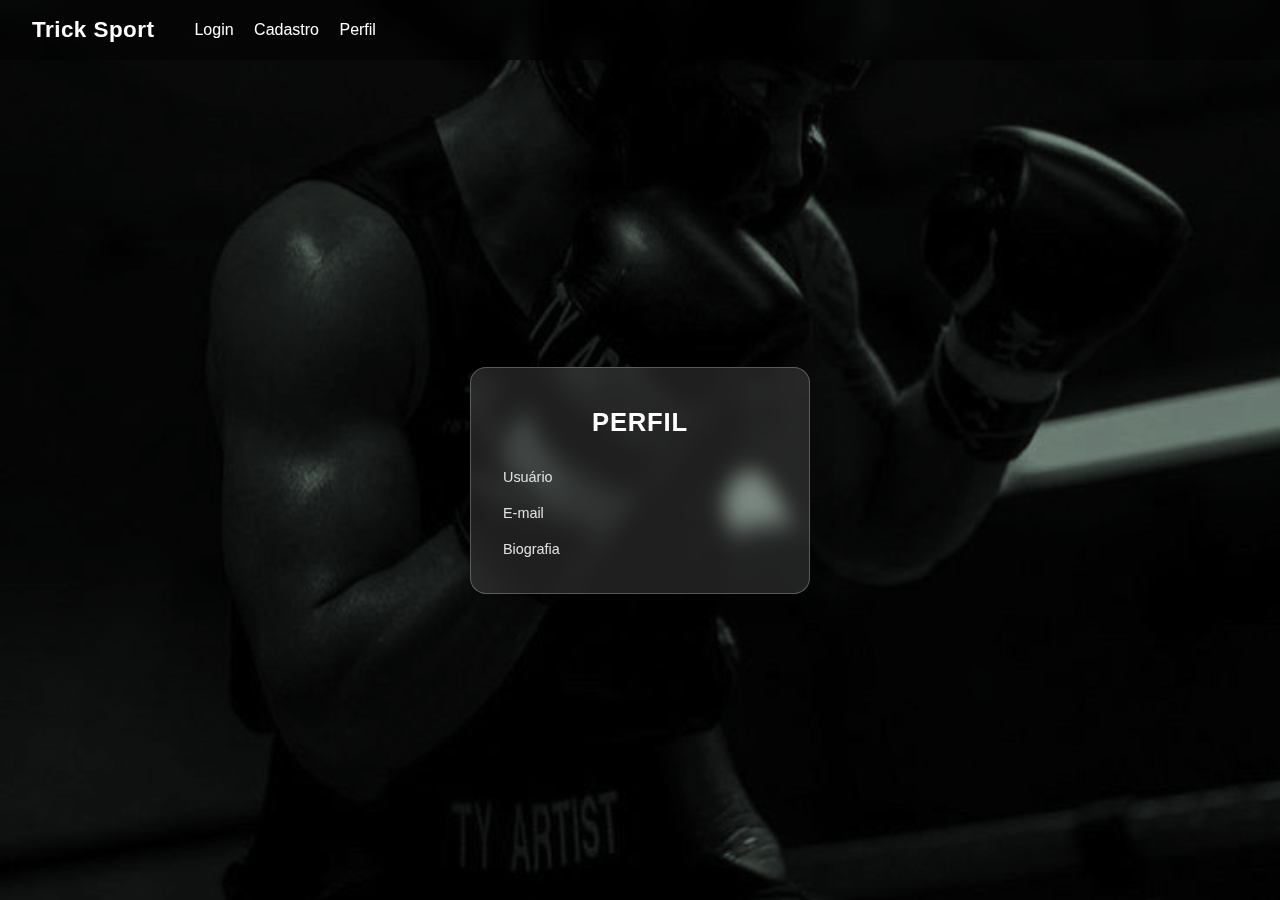
<file: SoftSeg5P/VIEW/perfil.html>
<!DOCTYPE html>
<html lang="pt-BR">
<head>
    <meta charset="UTF-8">
    <title>Perfil do Usuário</title>

    <!-- 1) Mesmo CSS que Login/Cadastro -->
    <link rel="stylesheet" href="css/style.css">

    <!-- 2) Script que busca os dados da sessão -->
    <script defer src="../MODEL/perfil_usuario.js"></script>
</head>
<body>
    <!-- Barra fixa reaproveitada -->
    <div class="header">
        <div class="titulo"><p>Trick Sport</p></div>

        <div class="menu">
            <a href="login.html"><button class="btnMenu">Login</button></a>
            <a href="cadastro.html"><button class="btnMenu">Cadastro</button></a>
            <a href="perfil.html"><button class="btnMenu">Perfil</button></a>
        </div>
    </div>

    <div class="background">
        <div class="form-geral">
            <!-- Cartão reutilizando estilo dos formulários -->
            <div class="form-cadastro" style="padding-bottom:2rem;">
                <h1>PERFIL</h1>

                <label>Usuário</label>
                <p id="perfilUsuario" style="margin-bottom:1.25rem;"></p>

                <label>E-mail</label>
                <p id="perfilEmail" style="margin-bottom:1.25rem;"></p>

                <label>Biografia</label>
                <p id="perfilBio" style="white-space:pre-wrap;"></p>
            </div>
        </div>
    </div>
</body>
</html>
</file>
<file: SoftSeg5P/VIEW/css/style.css>
/* -------------------------------------------------
   STYLE.CSS  –  Trick Sport | Login + Cadastro
   ------------------------------------------------- */

/* ===== RESET ===== */
*,
*::before,
*::after {
    box-sizing: border-box;
    margin: 0;
    padding: 0;
}

html, body {
    height: 100%;
    font-family: "Segoe UI", Roboto, sans-serif;
}

/* -------------------------------------------------
   1) BARRA NO TOPO  (login = .navbar | cadastro = .header)
-------------------------------------------------- */
.navbar,
.header {
    position: fixed;
    top: 0;
    left: 0;
    width: 100%;
    height: 60px;
    display: flex;
    align-items: center;
    gap: 2rem;
    padding: 0 2rem;
    background: rgba(0, 0, 0, 0.35);   /* vidro escuro translúcido */
    backdrop-filter: blur(10px);
    -webkit-backdrop-filter: blur(10px);
    z-index: 1000;
}

.brand,
.titulo p {
    font-size: 1.4rem;
    font-weight: 700;
    letter-spacing: .5px;
    color: #ffffff;
    white-space: nowrap;
}

.nav-links a {
    color: #ffffff;
    text-decoration: none;
    font-size: 1rem;
    font-weight: 500;
    padding: .25rem .5rem;
    transition: color .2s ease;
}

.nav-links a:hover,
.nav-links a.active {
    color: #b2ffc8;
}

.btnMenu {
    background: transparent;
    border: none;
    color: #ffffff;
    font-size: 1rem;
    font-weight: 500;
    cursor: pointer;
    padding: .25rem .5rem;
    transition: color .2s ease;
}

.btnMenu:hover {
    color: #b2ffc8;
}

/* -------------------------------------------------
   2) FUNDO
-------------------------------------------------- */
.background {
    background: url("../imagens/2ca9376b1557fa528b8db7c2bde76187.jpg") no-repeat center/cover fixed;
    background-blend-mode: overlay;
    background-color: rgba(40, 60, 50, 0.6);

    min-height: 100vh;
    padding-top: 60px;            /* espaço da barra fixa */
    display: flex;
    align-items: center;
    justify-content: center;
    padding-inline: 2rem;
}

/* -------------------------------------------------
   3) CARTÃO DE FORMULÁRIO  (login e cadastro)
-------------------------------------------------- */
.form-geral {
    width: 100%;
    max-width: 340px;
}

.form-login,
.form-cadastro {
    background: rgba(255, 255, 255, 0.12);
    border: 1px solid rgba(255, 255, 255, 0.25);
    border-radius: 16px;
    padding: 2.5rem 2rem 3rem;
    backdrop-filter: blur(10px);
    -webkit-backdrop-filter: blur(10px);
    box-shadow: 0 8px 24px rgba(0, 0, 0, 0.2);
    color: #ffffff;
    text-align: center;
}

.form-login h1,
.form-cadastro h1 {
    font-size: 1.6rem;
    letter-spacing: .05rem;
    margin-bottom: 2rem;
}

.form-login label,
.form-cadastro label {
    display: block;
    text-align: left;
    font-size: .9rem;
    margin-bottom: .25rem;
    color: #e1e1e1;
}

/* ===== Campos de formulário (inputs + textarea) ===== */
.form-login input,
.form-cadastro input,
.form-cadastro textarea {
    width: 100%;
    padding: .75rem 1rem;
    margin-bottom: 1.25rem;
    border: 1px solid rgba(255, 255, 255, .35);
    border-radius: 8px;
    background: rgba(255, 255, 255, .08); /* fundo translúcido */
    color: #fff;
    font-size: .95rem;
    line-height: 1.4;
    outline: none;
    transition: border-color .2s ease;
    resize: none;                 /* impede redimensionamento manual */
}

.form-login input::placeholder,
.form-cadastro input::placeholder,
.form-cadastro textarea::placeholder {
    color: rgba(255, 255, 255, .7);
}

.form-login input:focus,
.form-cadastro input:focus,
.form-cadastro textarea:focus {
    border-color: #b2ffc8;
}

/* mensagens de erro genéricas */
.invalid {
    display: block;
    font-size: .75rem;
    color: #ffaaaa;
    margin-top: -.75rem;
    margin-bottom: .75rem;
}

/* botões principais */
.form-login button,
.form-cadastro button {
    width: 100%;
    padding: .9rem 1rem;
    border: none;
    border-radius: 8px;
    font-size: 1rem;
    font-weight: 600;
    color: #ffffff;
    background: rgba(0, 0, 0, .7);
    cursor: pointer;
    transition: background .25s ease, transform .15s ease;
}

.form-login button:hover,
.form-cadastro button:hover {
    background: rgba(0, 0, 0, .85);
}

.form-login button:active,
.form-cadastro button:active {
    transform: translateY(1px);
}

/* -------------------------------------------------
   4) CHECKLIST DE SENHA (cadastro)
-------------------------------------------------- */
#checklist {
    background: rgba(0, 0, 0, .25);
    border-radius: 8px;
    padding: 1rem 1.25rem;
    margin-bottom: 1.25rem;
    text-align: left;
}

#checklist ul {
    list-style: none;
}

#checklist li {
    font-size: .85rem;
    line-height: 1.4;
    position: relative;
    padding-left: 1.25rem;
    color: #ffaaaa;            /* vermelho inicial */
}

#checklist li::before {
    content: "•";
    position: absolute;
    left: 0;
    top: 0;
}

/* -------------------------------------------------
   5) RESPONSIVO
-------------------------------------------------- */
@media (max-width: 500px) {
    .navbar,
    .header {
        gap: 1rem;
        padding-inline: 1rem;
    }
    .brand,
    .titulo p {
        font-size: 1.2rem;
    }
    .nav-links a,
    .btnMenu {
        font-size: .9rem;
    }
    .form-login,
    .form-cadastro {
        padding: 2rem 1.5rem 2.5rem;
    }
}
</file>
